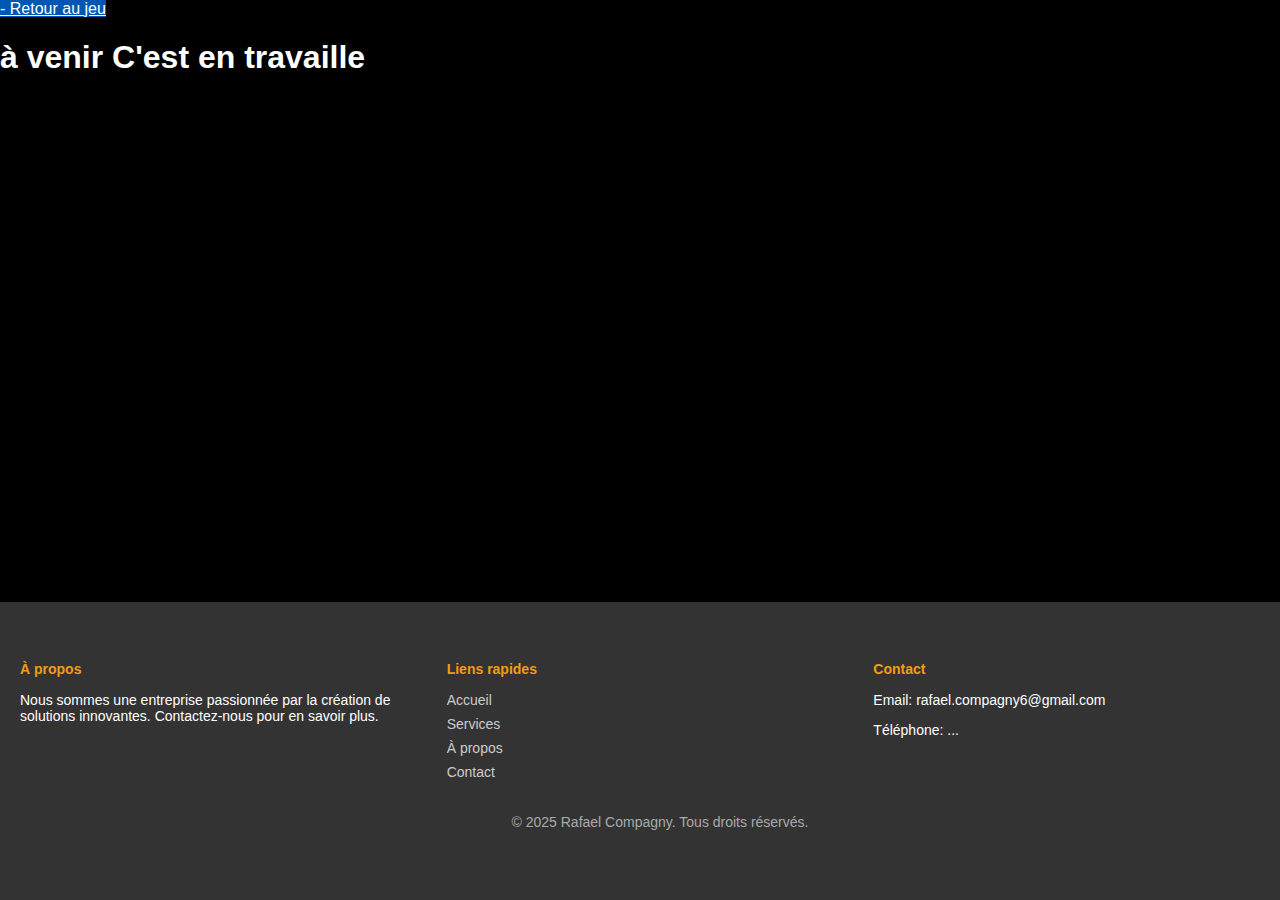
<file: a_propos.html>
<!DOCTYPE html>
<html lang="fr">
<head>
    <meta charset="UTF-8">
    <meta name="viewport" content="width=device-width, initial-scale=1.0">
    <title>KillBalle</title>
    <link rel="shortcut icon" href="img/logo.png" type="image/gif" />
	<link rel="stylesheet" href="css/style.css">
</head>
<body>
<a class="retour-btn" href="index.html"> - Retour au jeu </a>
   <h1>
		à venir
		C'est en travaille
   </h1>
   

</body>


<footer class="footer">
    <div class="footer-content">
        <div class="footer-section">
            <h4>À propos</h4>
            <p>Nous sommes une entreprise passionnée par la création de solutions innovantes. Contactez-nous pour en savoir plus.</p>
        </div>
        <div class="footer-section">
            <h4>Liens rapides</h4>
            <ul>
                <li><a href="index.html">Accueil</a></li>
                <li><a href="#">Services</a></li>
                <li><a href="propos.html">À propos</a></li>
                <li><a href="#">Contact</a></li>
            </ul>
        </div>
        <div class="footer-section">
            <h4>Contact</h4>
            <p>Email: rafael.compagny6@gmail.com</p>
            <p>Téléphone: ...</p>
        </div>
    </div>
    <div class="footer-bottom">
        <p>&copy; 2025 Rafael Compagny. Tous droits réservés.</p>
		<img>
    </div>
</footer>

</html>
</file>
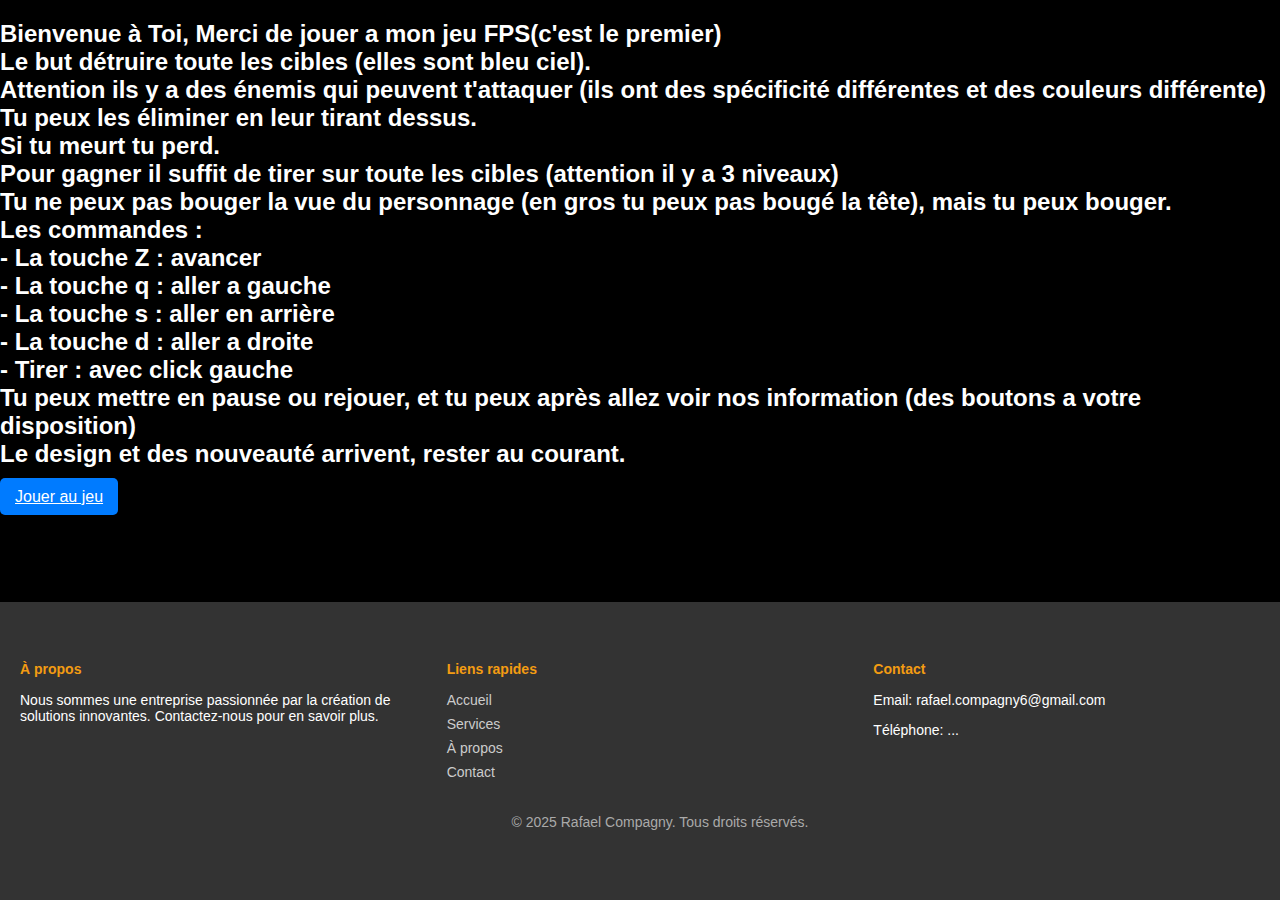
<file: acceuil.html>
<!DOCTYPE html>
<html lang="fr">
<head>
    <meta charset="UTF-8">
    <meta name="viewport" content="width=device-width, initial-scale=1.0">
    <title>KillBalle</title>
    <link rel="shortcut icon" href="img/logo.png" type="image/gif" />
	<link rel="stylesheet" href="css/style.css">
</head>
<body>
   <h2>
		Bienvenue à Toi, Merci de jouer a mon jeu FPS(c'est le premier) </br>
		Le but détruire toute les cibles (elles sont bleu ciel).</br>
		Attention ils y a des énemis qui peuvent  t'attaquer (ils ont des spécificité différentes et des couleurs différente)
		Tu peux les éliminer en leur tirant dessus.</br>
		Si tu meurt tu perd.</br>
		Pour gagner il suffit de tirer sur toute les cibles (attention il y a 3 niveaux)</br>
		Tu ne peux pas bouger la vue du personnage (en gros tu peux pas bougé la tête), mais tu peux bouger.</br>
		Les commandes :</br>
			- La touche Z : avancer </br>
			- La touche q : aller a gauche </br>
			- La touche s : aller en arrière </br>
			- La touche d : aller a droite </br>
			- Tirer : avec click gauche </br>
		Tu peux mettre en pause ou rejouer, et tu peux après allez voir nos information (des boutons a votre disposition)</br>
		Le design et des nouveauté arrivent, rester au courant.
   </h2>
   
   <a class="Jouer-btn" href="index.html"> Jouer au jeu </a>



<footer class="footer">
    <div class="footer-content">
        <div class="footer-section">
            <h4>À propos</h4>
            <p>Nous sommes une entreprise passionnée par la création de solutions innovantes. Contactez-nous pour en savoir plus.</p>
        </div>
        <div class="footer-section">
            <h4>Liens rapides</h4>
            <ul>
                <li><a href="index.html">Accueil</a></li>
                <li><a href="#">Services</a></li>
                <li><a href="propos.html">À propos</a></li>
                <li><a href="#">Contact</a></li>
            </ul>
        </div>
        <div class="footer-section">
            <h4>Contact</h4>
            <p>Email: rafael.compagny6@gmail.com</p>
            <p>Téléphone: ...</p>
        </div>
    </div>
    <div class="footer-bottom">
        <p>&copy; 2025 Rafael Compagny. Tous droits réservés.</p>
		<img>
    </div>
</footer>

</body>
</html>
</file>
<file: css/style.css>
/* Style général du footer */
.footer {
    background-color: #333;
    color: #fff;
    padding: 40px 20px;
    font-family: Arial, sans-serif;
    text-align: left;
}

/* Contenu du footer */
.footer-content {
    display: flex;
    justify-content: space-between;
    flex-wrap: wrap;
}

/* Sections du footer */
.footer-section {
    flex: 1;
    margin-right: 20px;
}

.footer-section h4 {
    color: #f39c12;
    margin-bottom: 15px;
}

/* Liste des liens rapides */
.footer-section ul {
    list-style: none;
    padding: 0;
}

.footer-section ul li {
    margin: 8px 0;
}

.footer-section ul li a {
    color: #ccc;
    text-decoration: none;
    transition: color 0.3s;
}

.footer-section ul li a:hover {
    color: #f39c12;
}

/* Pied de page inférieur */
.footer-bottom {
    text-align: center;
    margin-top: 20px;
}

.footer-bottom p {
    font-size: 14px;
    color: #aaa;
}


/* Le corps de la page prend toute la hauteur */
html, body {
    height: 100%;
    margin: 0;
}

/* Conteneur de jeu */
#game-container {
    width: 100%;
    height: 100%;
    position: relative;
}

/* Le pied de page est collé en bas */
footer {
    position: absolute;
    bottom: 0;
    width: 100%;
    background-color: #333;
    color: white;
    text-align: center;
    padding: 10px;
    font-size: 14px;
}


body, html {
    margin: 0;
    padding: 0;
    overflow-x: hidden;
    font-family: Arial, sans-serif;
    color: white;
    background: black;
}

#game-container {
    position: relative;
    width: 100vw;
    height: 100vh; /* 100% de la hauteur de l'écran */
    background: black;
}

/* Style du footer */
footer {
    text-align: center;
    background: #222;
    color: white;
    padding: 20px;
    width: 100%;
    margin-top: 50px; /* Espace entre le jeu et le footer */
}

#about-btn {
    position: fixed;
    top: 15px;
    right: 200px; /* Décalé pour éviter de chevaucher le bouton Contact */
    background: #007bff;
    color: white;
    border: none;
    padding: 10px 15px;
    cursor: pointer;
    font-size: 16px;
    border-radius: 5px;
    transition: background 0.3s;
}

#about-btn:hover {
    background: #0056b3;
}


a.retour-btn{
	background: #0056b3;
	color: white;
}

a.Jouer-btn{
	position: center;
    background: #007bff;
    color: white;
    border: none;
    padding: 10px 15px;
    cursor: pointer;
    font-size: 16px;
    border-radius: 5px;
    transition: background 0.3s;
}

h2{
	size: 1px;
	
}

#commande-btn {
    position: fixed;
    top: 15px;
    right: 300px; /* Décalé pour éviter de chevaucher le bouton Contact */
    background: #007bff;
    color: white;
    border: none;
    padding: 10px 15px;
    cursor: pointer;
    font-size: 16px;
    border-radius: 5px;
    transition: background 0.3s;
}

#commande-btn:hover {
    background: #0056b3;
}


 #controls { 
	position: fixed; 
	top: 10px; 
	right: 10px; 
	display: flex; 
	gap: 10px; 
}

#replay {
    position: fixed;
    top: 10px;
    right: 10px; /* Décalé pour éviter de chevaucher le bouton Contact */
    background: #007bff;
    color: white;
    border: none;
    padding: 10px 15px;
    cursor: pointer;
    font-size: 16px;
    border-radius: 5px;
    transition: background 0.3s;
}

#replay:hover {
    background: #0056b3;
}

#pause {
    position: fixed;
    top: 15px;
    right: 100px; /* Décalé pour éviter de chevaucher le bouton Contact */
    background: #007bff;
    color: white;
    border: none;
    padding: 10px 15px;
    cursor: pointer;
    font-size: 16px;
    border-radius: 5px;
    transition: background 0.3s;
}

#pause:hover {
    background: #0056b3;
}
</file>
